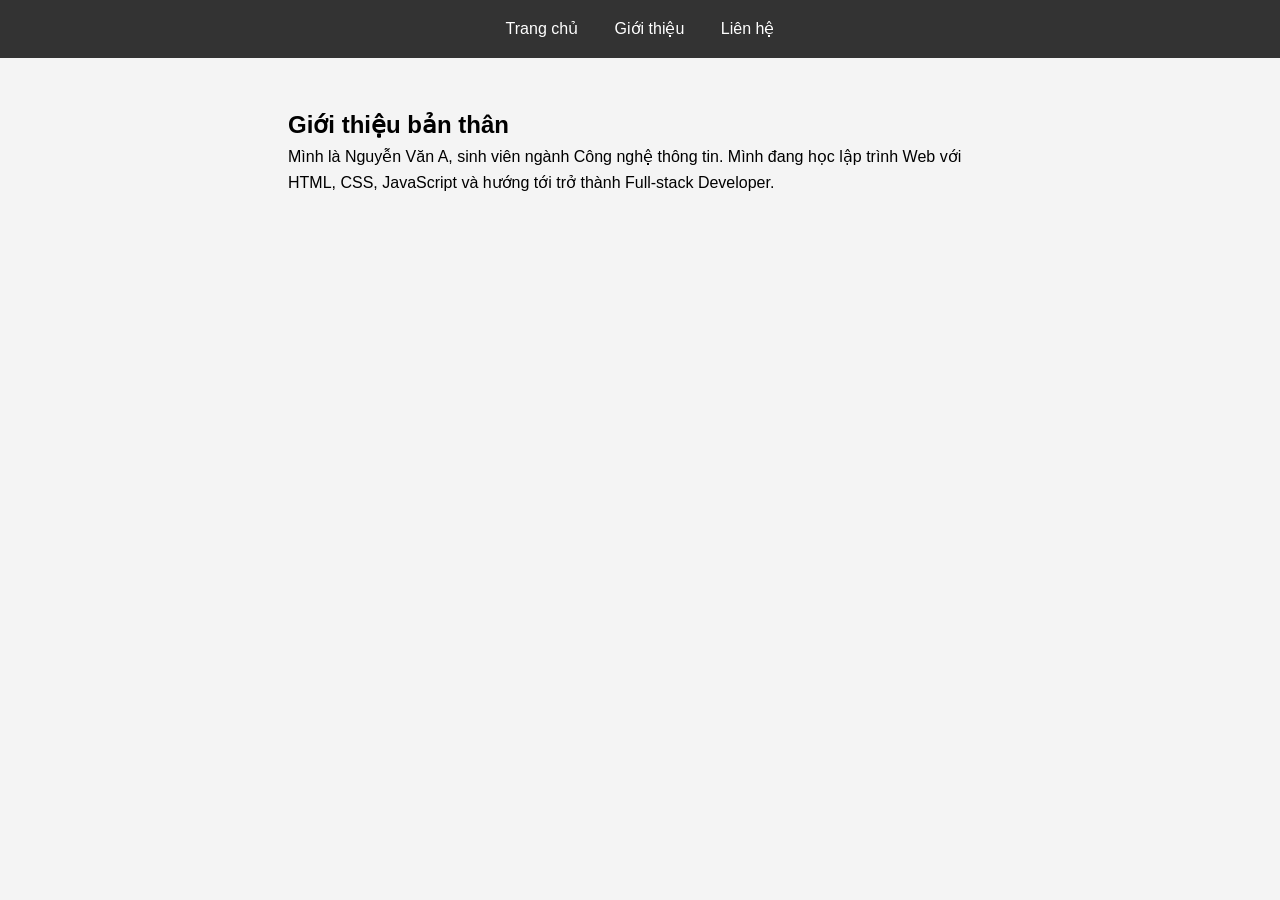
<file: about.html>
<!DOCTYPE html>
<html lang="vi">
<head>
    <meta charset="UTF-8">
    <title>Giới thiệu</title>
    <link rel="stylesheet" href="css/style.css">
</head>
<body>

<nav>
    <a href="index.html">Trang chủ</a>
    <a href="about.html">Giới thiệu</a>
    <a href="contact.html">Liên hệ</a>
</nav>

<section>
    <h2>Giới thiệu bản thân</h2>
    <p>
        Mình là Nguyễn Văn A, sinh viên ngành Công nghệ thông tin.
        Mình đang học lập trình Web với HTML, CSS, JavaScript và hướng
        tới trở thành Full-stack Developer.
    </p>
</section>

</body>
</html>
</file>
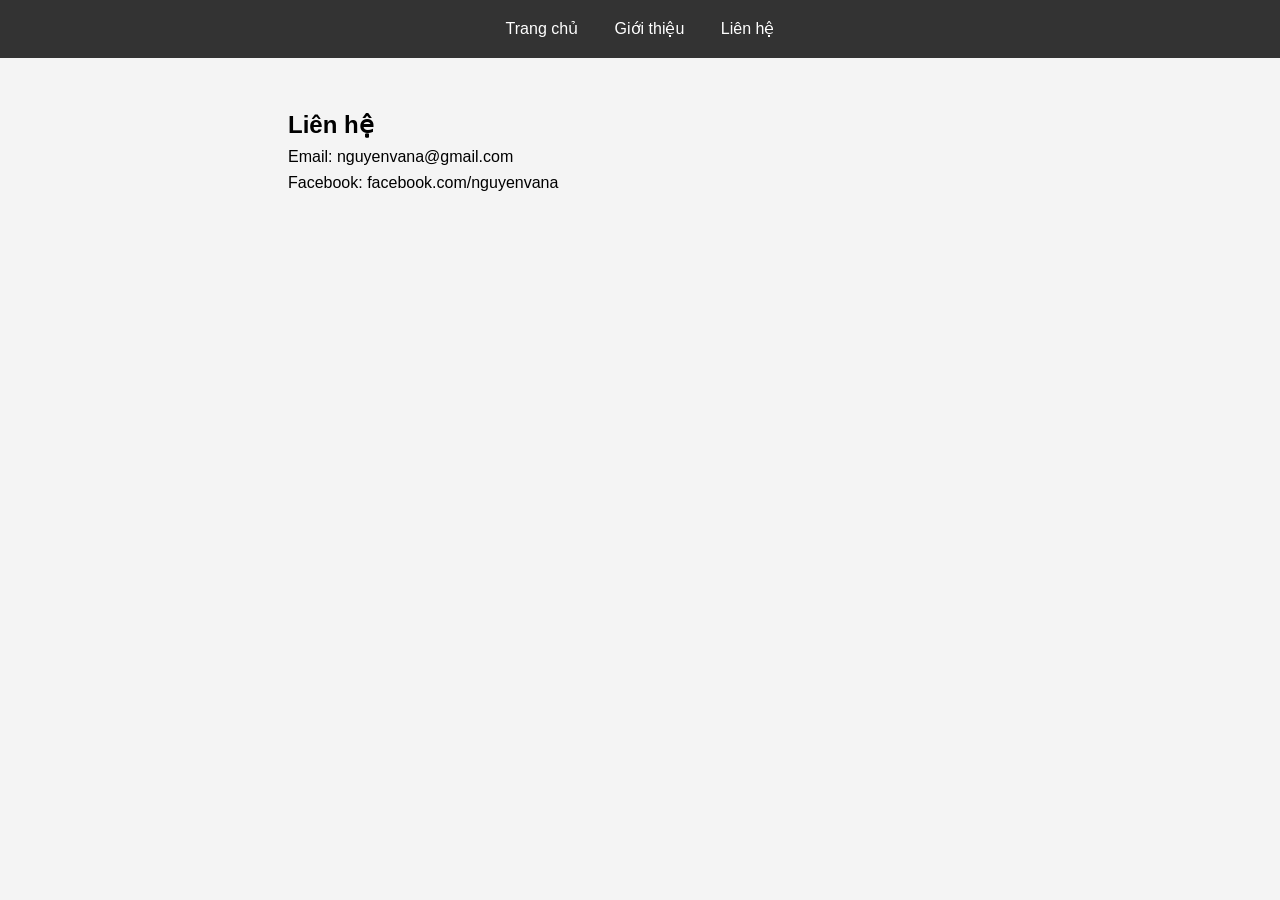
<file: contact.html>
<!DOCTYPE html>
<html lang="vi">
<head>
    <meta charset="UTF-8">
    <title>Liên hệ</title>
    <link rel="stylesheet" href="css/style.css">
</head>
<body>

<nav>
    <a href="index.html">Trang chủ</a>
    <a href="about.html">Giới thiệu</a>
    <a href="contact.html">Liên hệ</a>
</nav>

<section>
    <h2>Liên hệ</h2>
    <p>Email: nguyenvana@gmail.com</p>
    <p>Facebook: facebook.com/nguyenvana</p>
</section>

</body>
</html>
</file>
<file: css/style.css>
* {
    margin: 0;
    padding: 0;
    box-sizing: border-box;
}

body {
    font-family: 'Segoe UI', sans-serif;
    line-height: 1.6;
    background: #f4f4f4;
}

nav {
    background: #333;
    padding: 1rem;
    text-align: center;
}

nav a {
    color: white;
    margin: 0 1rem;
    text-decoration: none;
}

header {
    text-align: center;
    padding: 4rem 2rem;
    background: #333;
    color: white;
}

.avatar {
    width: 150px;
    border-radius: 50%;
    margin-bottom: 1rem;
    border: 4px solid white;
}

section {
    padding: 3rem;
    max-width: 800px;
    margin: auto;
}

.project {
    background: white;
    padding: 2rem;
    margin: 1rem 0;
    border-radius: 8px;
    box-shadow: 0 2px 10px rgba(0,0,0,0.1);
}
</file>
